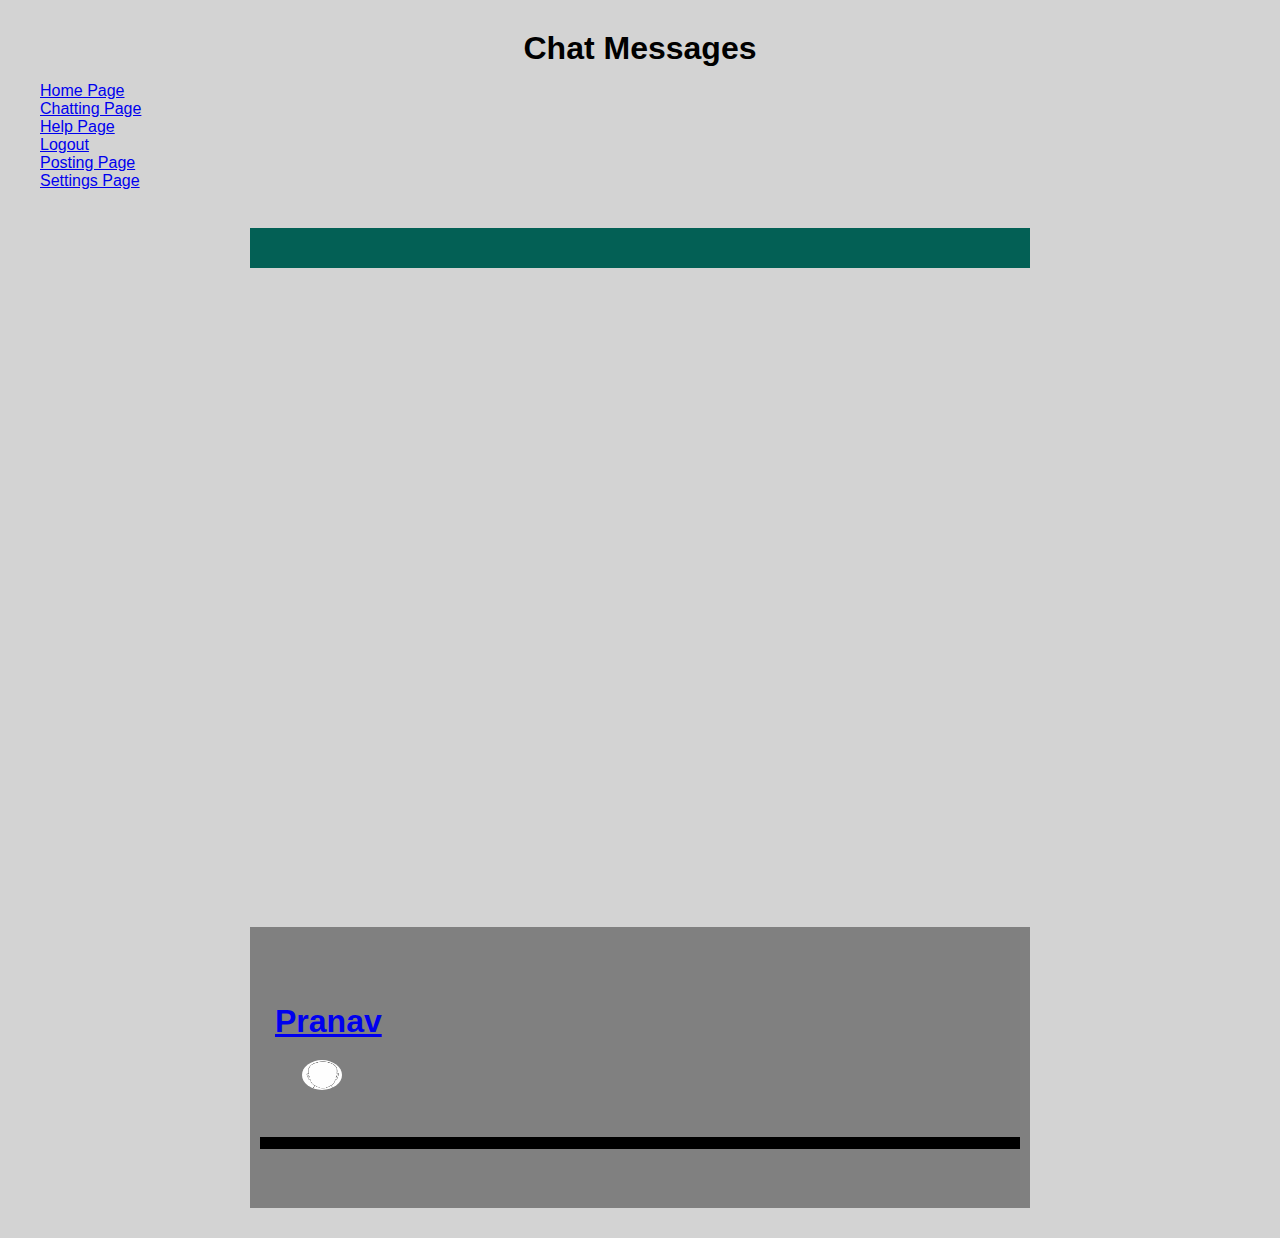
<file: Social Media Site/chatting.html>
<!DOCTYPE html>
<html>
  <head>
    <title>Chat Messages</title>
<link rel="stylesheet" href="chat.css">
    </head>
    <body>
      <h1 align="center">Chat Messages</h1>
      <p>
        <a href="home.html">Home Page</a>
        <br>
        <a href="chatting.html">Chatting Page</a>
        <br>
        <a href="help.html">Help Page</a>
        <br>
        <a href="index.html">Logout</a>
        <br>
        <a href="posting.php">Posting Page</a>
        <br>
        <a href="settings.html">Settings Page</a>
        <br>
        <br>
        </p>
    <div class="container">
      <div class="blank-header">
        <p align="right">
          <!-- New Group -->
          </p>
        </div>
        <iframe src="https://minnit.chat/SocialMediaChat?embed&&nickname=" style="border:none;width:90%;height:500px;" allowTransparency="true"></iframe><br><a href="https://minnit.chat/SocialMediaChat" target="_blank"></a>
      <div class="list">
        <p>
          <a href="chatindex.html">
          <div>
            <h1 class="block1">
              Pranav
              </h1>
              <img src="person.png" class="person" width="40" height="40"/>
            </div> </a>
<hr color="black">
</p>
        </div>
      </div>
  </body>
</html>
</file>
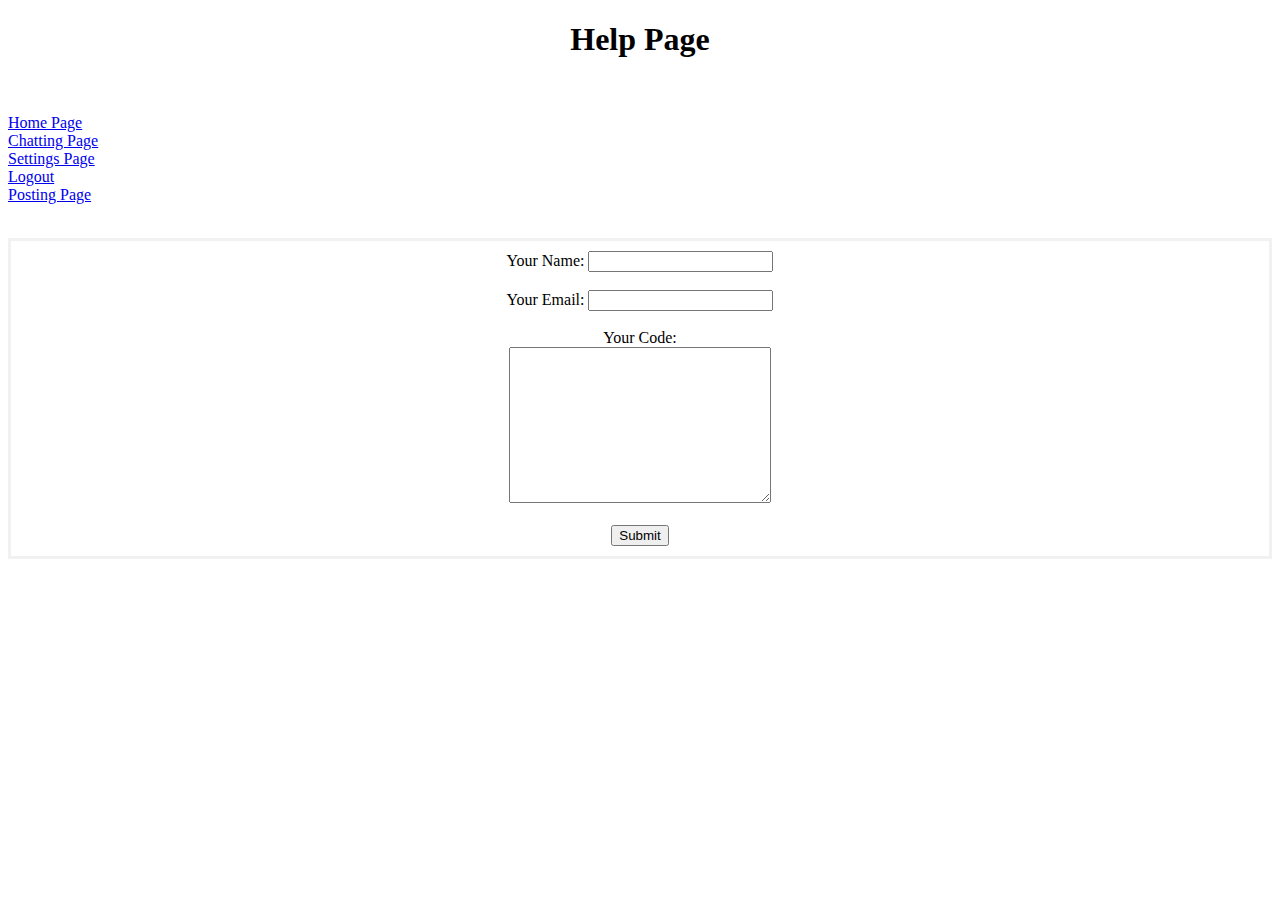
<file: Social Media Site/help.html>
<!DOCTYPE html>
<html>
  <head>
    <title>Help Page</title>
<link rel="stylesheet" href="help.css">
    </head>
    <body>
      <h1>Help Page</h1>
      <br>
      <p>
        <a href="home.html">Home Page</a>
        <br>
        <a href="chatting.html">Chatting Page</a>
        <br>
        <a href="settings.html">Settings Page</a>
        <br>
        <a href="index.html">Logout</a>
        <br>
        <a href="posting.html">Posting Page</a>
        <br>
        <br>
        </p>
      <form action="myFunction()" method="post" enctype="text/plain">
              <label>Your Name:</label>
              <input type="text" name="Name" value="">
              <br>
              <br>
              <label>Your Email:</label>
              <input type="email" name="Email" value="">
              <br>
              <br>
              <label>Your Code:</label>
              <br>
              <textarea name="Message" rows="10" cols="30"></textarea>

              <br>
              <br>
              <button onclick="myFunction()">Submit</button>
              <script src="chat.js"></script>

            </form>
  </body>
</html>
</file>
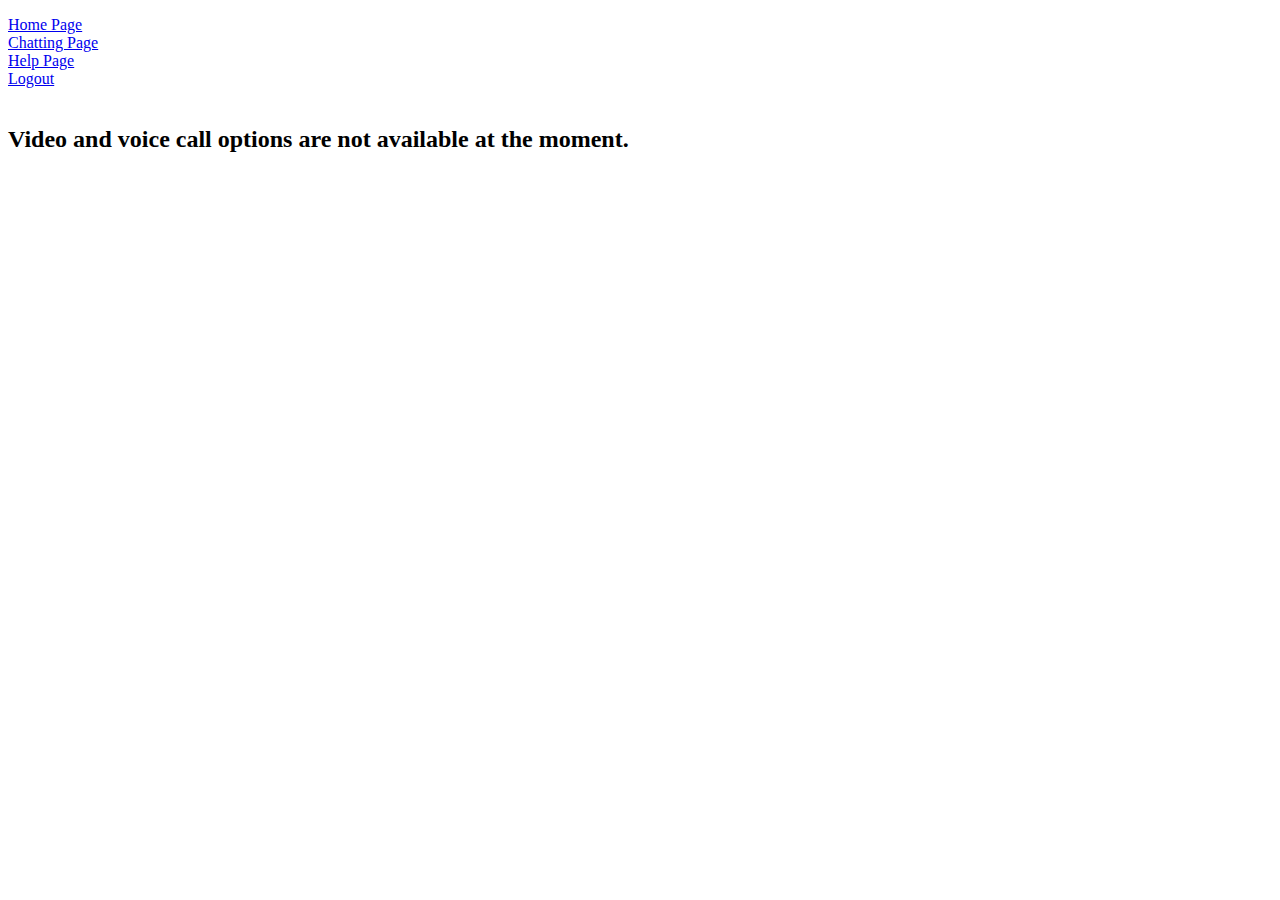
<file: Social Media Site/phone.html>
<!DOCTYPE html>
<html>
  <head>
    <title>Phone and Voice Call</title>
    </head>
    <body>
<p>
  <a href="home.html">Home Page</a>
  <br>
  <a href="chatting.html">Chatting Page</a>
  <br>
  <a href="help.html">Help Page</a>
  <br>
  <a href="logout.php">Logout</a>
  <br>
  <br>
  </p>
    <h2>Video and voice call options are not available at the moment.</h2>
  </body>
</html>
</file>
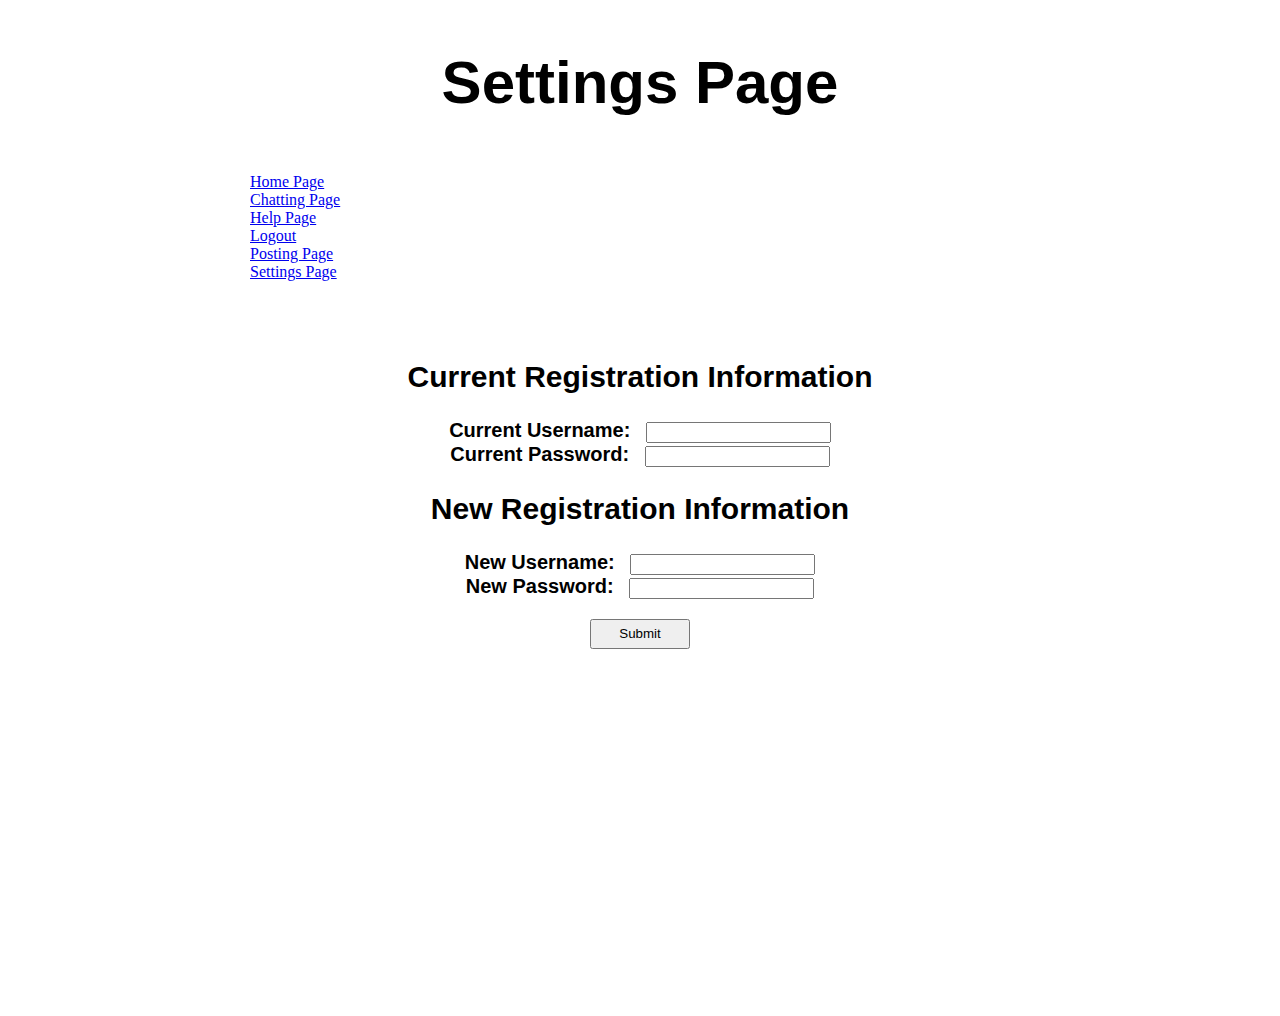
<file: Social Media Site/settings.html>
<!DOCTYPE html>
<html>
    <header>
        <meta charset="utf-8">
        <link rel="stylesheet" href="settings.css"type="text/css">
        <title>Settings Page</title>
    </header>
    <body>
        <div class="grid">
            <div class="box a" style="background-color: white;">
                <h1 id="title" style="color: black;">Settings Page</h1>
            </div>
              <p>
                <a href="home.html">Home Page</a>
                <br>
                <a href="chatting.html">Chatting Page</a>
                <br>
                <a href="help.html">Help Page</a>
                <br>
                <a href="index.html">Logout</a>
                <br>
                <a href="posting.html">Posting Page</a>
                <br>
                <a href="settings.html">Settings Page</a>
                <br>
                <br>
                </p>
            <div class="c" style="background-color: white;">
                <form action="home.html" method="post">
                    <div class="CurrentInfo">
                        <h2 style="color: black;">Current Registration Information</h2>
                            <label for="CurrentUsername" class="CurrentInfo" style="color: black;">Current Username:&ensp;</label>
                            <input type="text" id="CurrentUsername" name="CurrentUsername"></input><br>
                            <label for="CurrentPassword" class="CurrentInfo" style="color: black;">Current Password:&ensp;</label>
                            <input type="text" id="CurrentPassword" name="CurrentPassword"></input>
                    </div>
                    <div class="NewInfo">
                        <h2 style="color: black;">New Registration Information</h2>
                        <label for="NewUsername" class="NewInfo" style="color: black;">New Username:&ensp;</label>
                        <input type="text" id="NewUsername" name="NewUsername"></input><br>
                        <label for="NewPassword" class="NewInfo" style="color: black;">New Password:&ensp;</label>
                        <input type="text" id="NewPassword" name="NewPassword"></input>
                    </div>
                    <input type="submit" value="Submit" id="Button"></input>
                </form>
            </div>
        </div>
    </body>
</html>
</file>
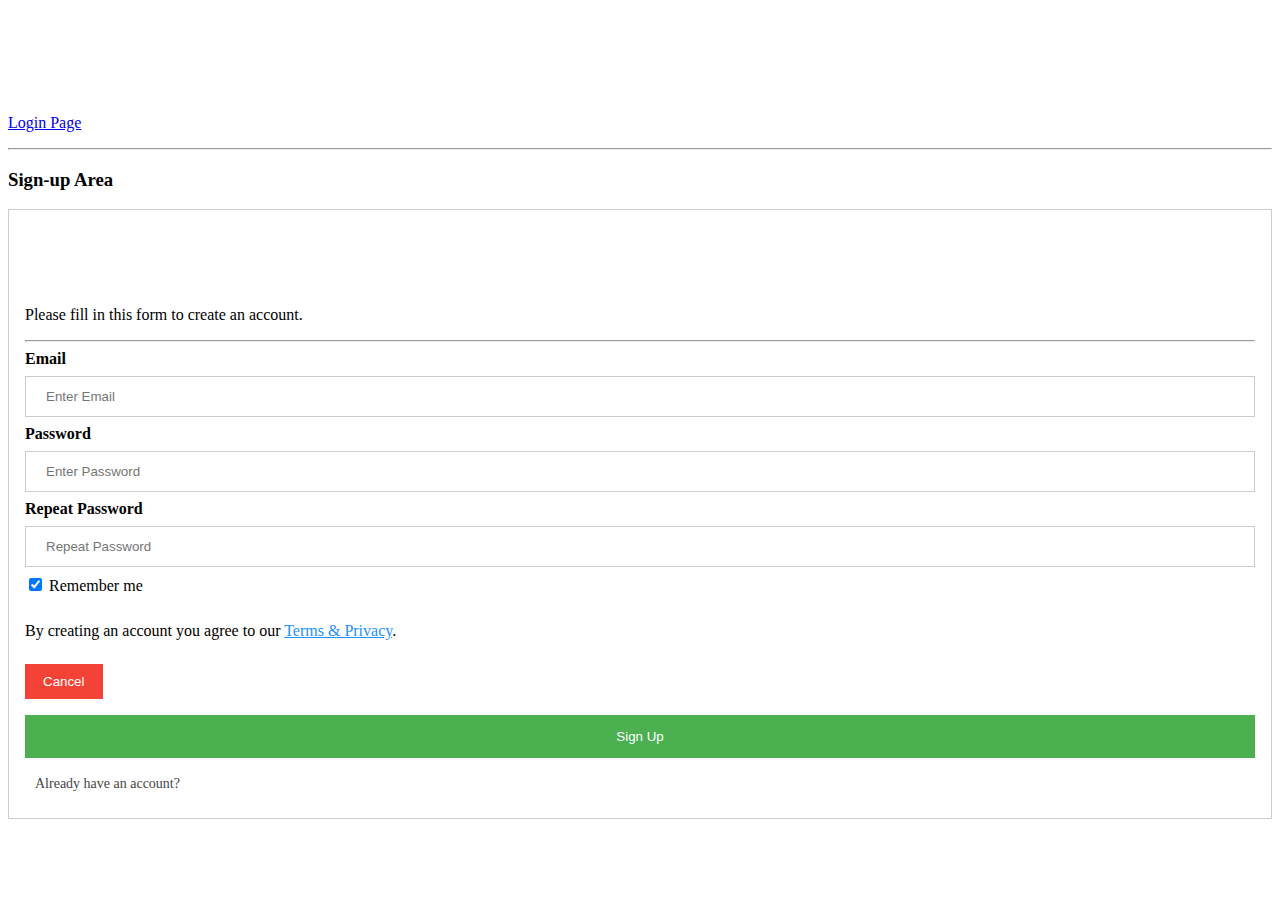
<file: Social Media Site/signup.html>
<!DOCTYPE html>
<html lang="en" dir="ltr">
<head>
  <meta charset="utf-8">
  <title>Social Media</title>
  <link rel="stylesheet" href="mystyle.css">
  </head>
  <body>
    <h1>Social Media Platform</h1>
    <br>
    <div class="navigation">
      <p>
        <a href="index.html">Login Page</a>
        <br>
      </p>
    </div>
    <hr>
  <h3>Sign-up Area</h3>
<form action="home.html" style="border:1px solid #ccc">
  <div class="container">
    <h1>Sign Up</h1>
    <p>Please fill in this form to create an account.</p>
    <hr>

    <label for="email"><b>Email</b></label>
    <input type="text" placeholder="Enter Email" name="email" required>

    <label for="psw"><b>Password</b></label>
    <input type="password" placeholder="Enter Password" name="psw" required>

    <label for="psw-repeat"><b>Repeat Password</b></label>
    <input type="password" placeholder="Repeat Password" name="psw-repeat" required>

    <label>
      <input type="checkbox" checked="checked" name="remember" style="margin-bottom:15px"> Remember me
    </label>

    <p>By creating an account you agree to our <a href="#" style="color:dodgerblue">Terms & Privacy</a>.</p>

    <div class="clearfix">
      <button type="button" class="cancelbtn">Cancel</button>
      <button type="submit" class="signupbtn">Sign Up</button>
      <a href="index.html" class="ca">Already have an account?</a>
    </div>
  </div>
</form>
</body>
</html>
</file>
<file: Social Media Site/chat.css>
*{
  padding: 5px;
  margin: 5px;
  box-sizing: border-box;
  font-family: sans-serif;
}


.person {
  width: 50px;
  display: inline-block;
  border-radius: 50%;
  margin-left: 32px;
}

.container {
  height: 1000px;
  width: 800px;
  display: grid;
  grid-template-columns:  1fr;
  grid-template-rows: 50px auto;
  margin: 0 auto;
}

.blank-header {
  background-color: #036055;
  grid-row-start: 1;
  grid-row-end: span 1;
  grid-column-start: 1;
  grid-column-end: span 1;
}



html{
  background-color: lightgrey;
}
.list {
  background-color: grey;
}

.list h1 {
  width: 200px;
}
</file>
<file: Social Media Site/help.css>
form {
  border: 3px solid #f1f1f1;
  padding: 10px;
  text-align: center;
}
h1 {
  text-align: center;
}
</file>
<file: Social Media Site/settings.css>
.grid {
  height: 1000px;
  width: 780px;
  margin: 0 auto;
  display: grid;
  grid-template-columns: 50% 50%;
  grid-template-rows: repeat(6,1fr);
}

.a {
  grid-column-start: 1;
  grid-column-end: span 2;
  grid-row-start: 1;
  grid-row-end: span 1;
  text-align: center;
}

#title{
    font-family: sans-serif;
    font-size: 60px;
}

.c {
    grid-column-start: 1;
    grid-column-end: span 2;
    grid-row-start: 3;
    grid-row-end: span 1;
    font-size: 20px;
    font-family:sans-serif;
    text-align: center;
    font-weight: 600;
    padding: 20px;
}
#Button{
    margin: 20px;
    width: 100px;
    height: 30px;
    align: center;
}

 h2{
  color: black;
}
</file>
<file: Social Media Site/mystyle.css>
form {
  border: 3px solid #f1f1f1;
}

input[type=text], input[type=password] {
  width: 100%;
  padding: 12px 20px;
  margin: 8px 0;
  display: inline-block;
  border: 1px solid #ccc;
  box-sizing: border-box;
}

button {
  background-color: #4CAF50;
  color: white;
  padding: 14px 20px;
  margin: 8px 0;
  border: none;
  cursor: pointer;
  width: 100%;
}

button:hover {
  opacity: 0.8;
}

.cancelbtn {
  width: auto;
  padding: 10px 18px;
  background-color: #f44336;
}

.imgcontainer {
  text-align: center;
  margin: 24px 0 12px 0;
}

.container {
  padding: 16px;
}

span.psw {
  float: right;
  padding-top: 16px;
}

h1 {
  text-align: center;
  color: #fff;

}

.ca {
  font-size: 14px;
  display: inline-block;
  padding: 10px;
  text-decoration: none;
  color: #444;
}

.ca:hover {
  text-decoration: underline;
}

.error {
  background: #F2DEDE;
  color: #A94442;
  padding: 10px;
  width: 95%;
  border-radius: 5px;
  margin: 20px auto;
}

.success {
  background: #D4EDDA;
  color: #40754C;
  padding: 10px;
  width: 95%;
  border-radius: 5px;
  margin: 20px auto;
}

@media screen and (max-width: 300px) {
  span.psw {
    display: block;
    float: none;
  }
  .cancelbtn {
    width: 100%;
  }
}
</file>
